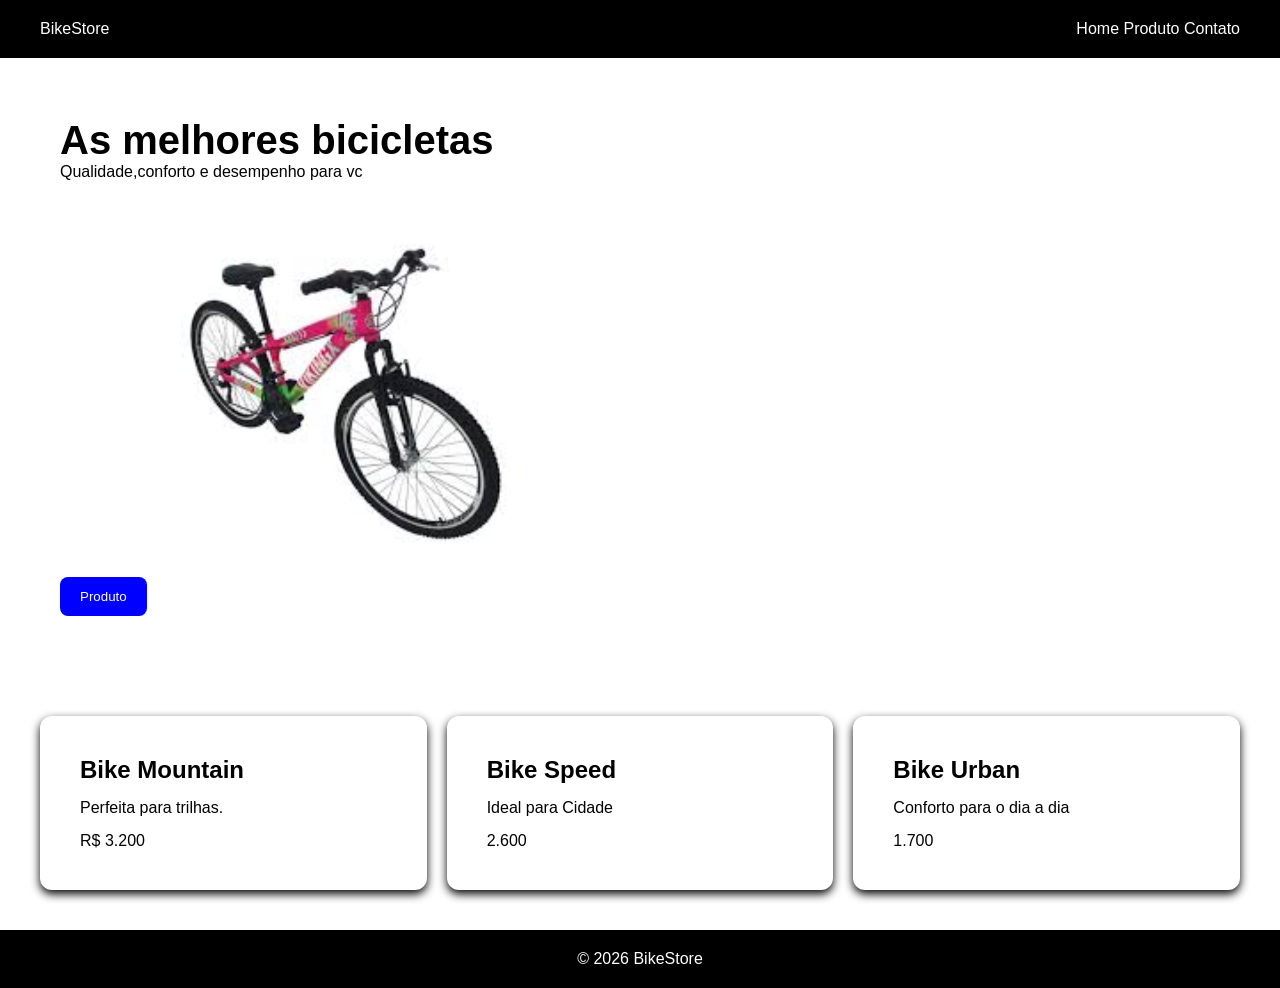
<file: index.html>
<!DOCTYPE html>
<html lang="en">
<head>
    <meta charset="UTF-8">
    <meta name="viewport" content="width=device-width, initial-scale=1.0">
    <title>BikeStore</title> <link rel="stylesheet" href="style.css">
</head>
<body>
    <nav class="menu">
        <div class="logo">
            BikeStore
        </div>  
      
        <ul>
            Home
            Produto
            Contato
        </ul>
    </nav>
    <section class="hero">
        <div class="texto">
            <h1>As melhores bicicletas</h1>
            <p>
                Qualidade,conforto e desempenho para vc
            </p>
            <button>
                Produto
            </button>

            <img src="vk.jpg" alt="Bicicleta">

        </div>

    </section>
    <section class="produto">
        <div class="card">
            <h2>Bike Mountain</h2>
            <p>Perfeita para trilhas.</p>
            <span>R$ 3.200</span>

        </div>
        <div class="card">
            <h2>Bike Speed</h2>
            <p>Ideal para Cidade</p>
            <span>2.600</span>
        </div>
        <div class="card">
            <h2>Bike Urban</h2>
            <p>Conforto para o dia a dia</p>
            <span>1.700</span>
        </div>
    </section>
    <footer>
        <p>
            © 2026 BikeStore
        </p>
    </footer>
</body>
</html>
</file>
<file: style.css>
*{
    margin: 0;
    padding: 0;
    box-sizing: border-box;
}
body{
    font-family: Arial, sans-serif;
}
.menu{
    display: flex;
    justify-content: space-between;
    align-items: center;
    background: black;
    color: white;
    padding: 20px 40px;
}
.menu ul{
    display: flex;
    gap: 20px;
    list-style: none;
}
.hero{
    display: flex;
    justify-content: space-between;
    padding: 60px;
     background: white;
}
.hero img{
width: 400px;
border-radius: 12px;
}
.texto h1{
    font-size: 40px;
    bottom: 20px;
}
.texto p{
    margin-bottom: 20px;
}
button{
    padding: 12px 20px;
    border: none;
    border-radius: 8px;
    background: blue;
    color: white;
    cursor: pointer;
    transition: 0.3s;
}
button:hover{
    background: blue;

    }
.produto{
    display: flex;
    gap: 20px;
    flex-wrap: wrap;
    padding:  40px;
}
.card{
    flex: 1;
    min-width: 200px;
    background: white;
    padding: 40px;
    border-radius: 12px;
    box-shadow: 0px 4px 10px black ;
    transition: 0.3s;
}
.card:hover{
    transform:translateY(-10px);

}
.card h2{
    margin-bottom: 15px;
}
.card p{
    margin-bottom: 15px;
}
.cards span{
font-weight: bold
}
footer{
    background: black;
    color: white;
    text-align: center;
    padding: 20px;
}
@media(max-width:900px){

    .hero{
        flex-direction:column;

        text-align:center;
    }

    .hero img{
        width:100%;

        margin-top:30px;
    }

}

@media(max-width:600px){

    .menu{
        flex-direction:column;

        gap:20px;
    }

    .menu ul{
        flex-direction:column;

        align-items:center;
    }

}
</file>
